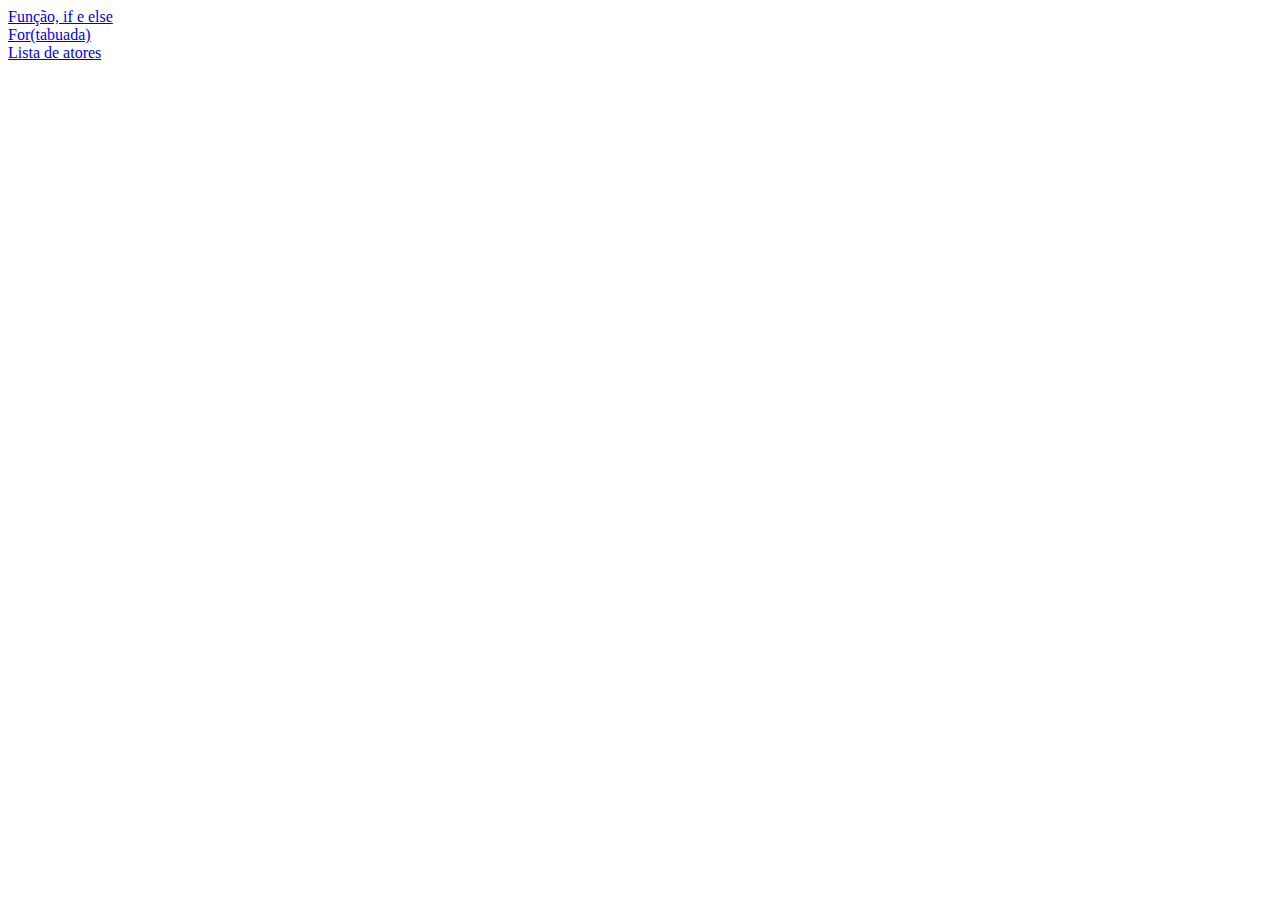
<file: JavaScriptExercicios/index.html>
<!DOCTYPE html>
<html lang="pt">
<head>
    <meta charset="UTF-8">
    <meta http-equiv="X-UA-Compatible" content="IE=edge">
    <meta name="viewport" content="width=device-width, initial-scale=1.0">
    <title>JavaScript Exercicios</title>
</head>
<body>

<a href="WriteEx.html">Função, if e else</a>
<br>
<a href="for.html">For(tabuada)</a>
<br>
<a href="listadeatores.html">Lista de atores</a>


   

</body>
</html>
</file>
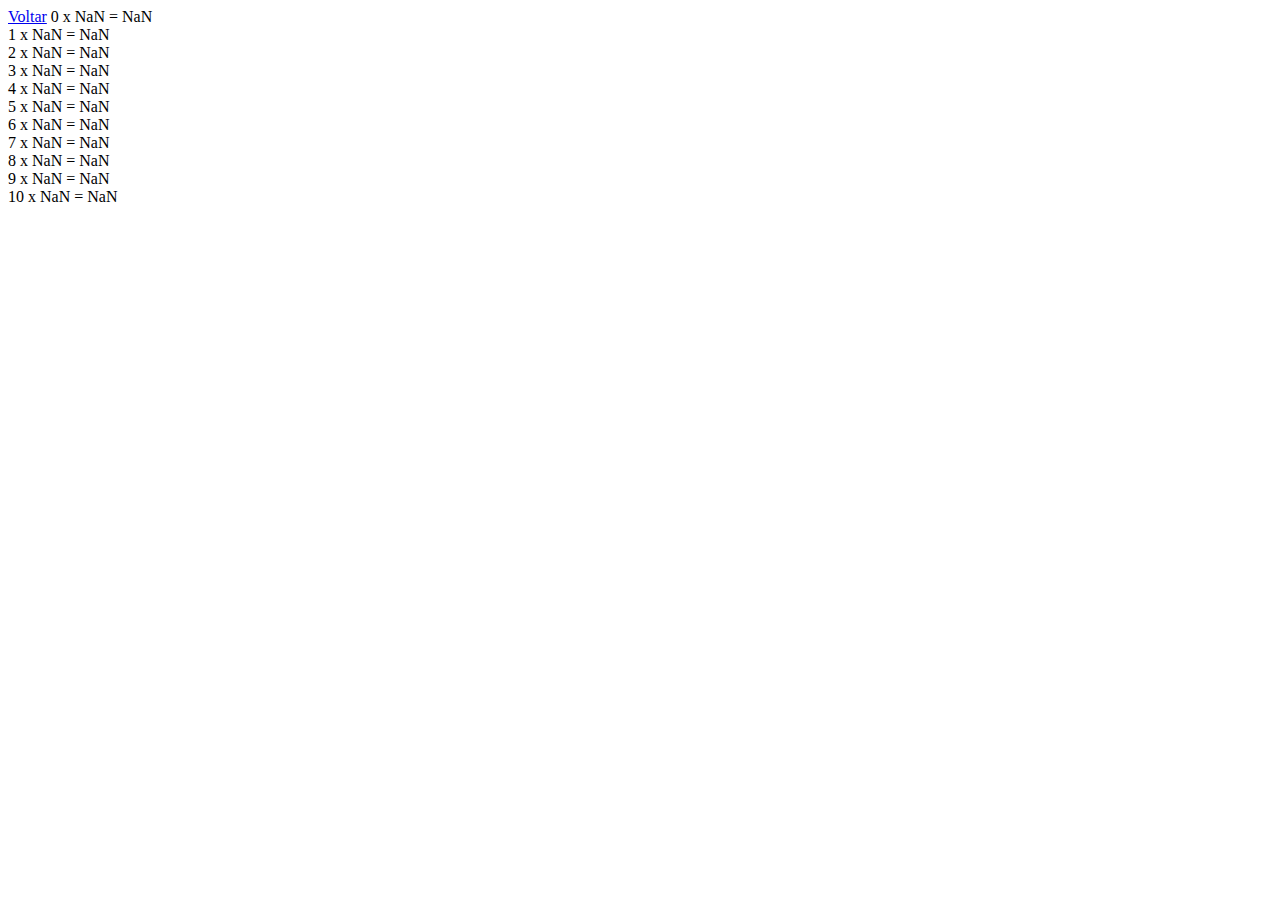
<file: JavaScriptExercicios/for.html>
<!DOCTYPE html>
<html lang="en">
<head>
    <meta charset="UTF-8">
    <meta http-equiv="X-UA-Compatible" content="IE=edge">
    <meta name="viewport" content="width=device-width, initial-scale=1.0">
    <title>Document</title>
</head>
<body>
    <a href="index.html">Voltar</a>





    
    <script src="javaExercicio5.js"></script>
</body>
</html>
</file>
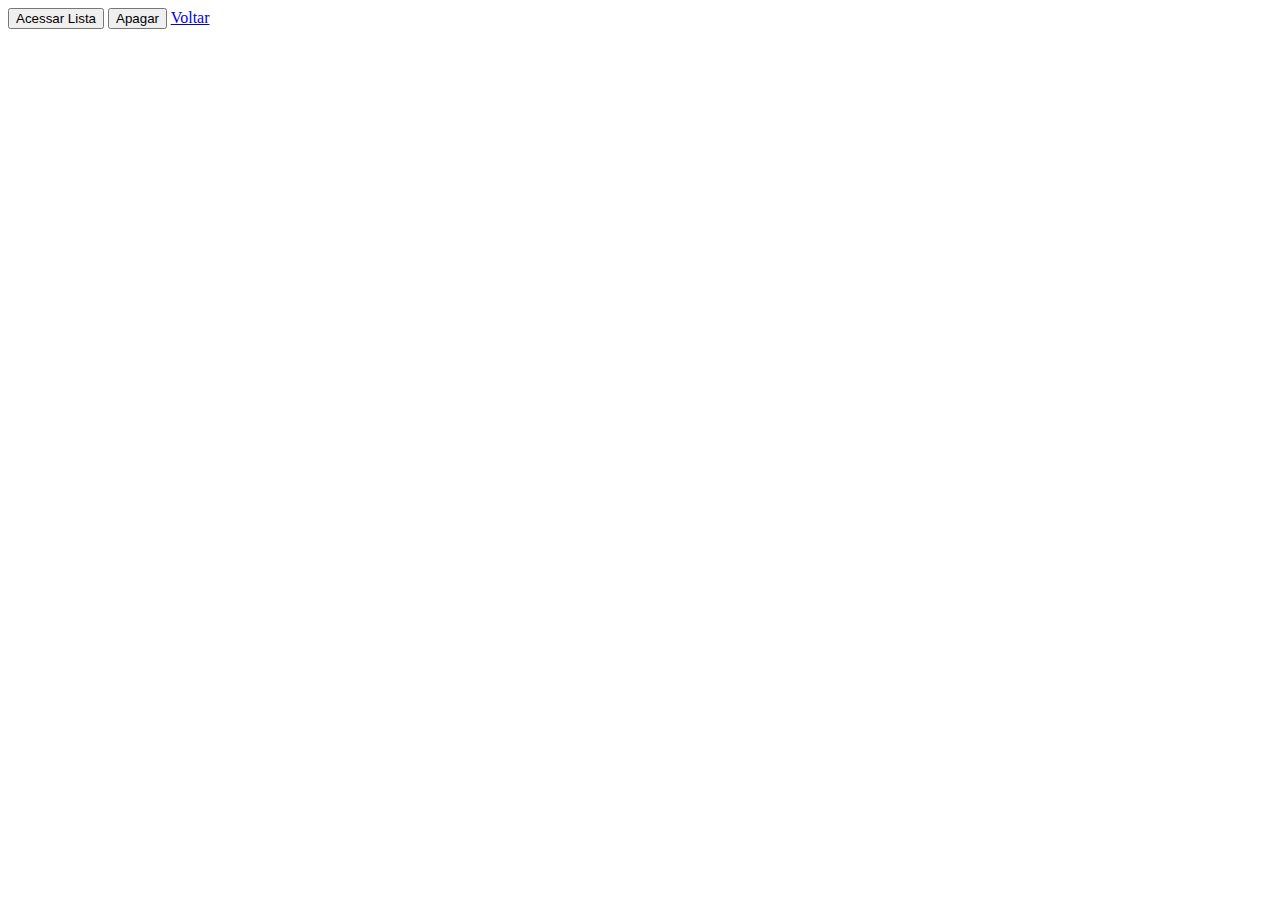
<file: JavaScriptExercicios/listadeatores.html>
<!DOCTYPE html>
<html lang="pt">
<head>
    <meta charset="UTF-8">
    <meta http-equiv="X-UA-Compatible" content="IE=edge">
    <meta name="viewport" content="width=device-width, initial-scale=1.0">
    <link rel="stylesheet" href="css/main.css">
    <title>Lista de atores</title>
</head>
<body>
    <button onclick="acessar()">Acessar Lista</button>
    <button onclick="apagar()">Apagar</button>
    <a href="index.html">Voltar</a>
    <br>
    <div class="container" id="atores">
        
    </div>
    
    <script src="listaDeAtores.js"></script>
</body>
</html>
</file>
<file: JavaScriptExercicios/css/main.css>
.container {
  display: flex;
  justify-content: space-between;
}
.container .box {
  padding: 10px 20px;
  margin: 20px;
  background-color: rgb(233, 233, 233);
  box-shadow: 4px 4px 2px darkslategray;
  border-radius: 5px;
  width: 20%;
}/*# sourceMappingURL=main.css.map */
</file>
